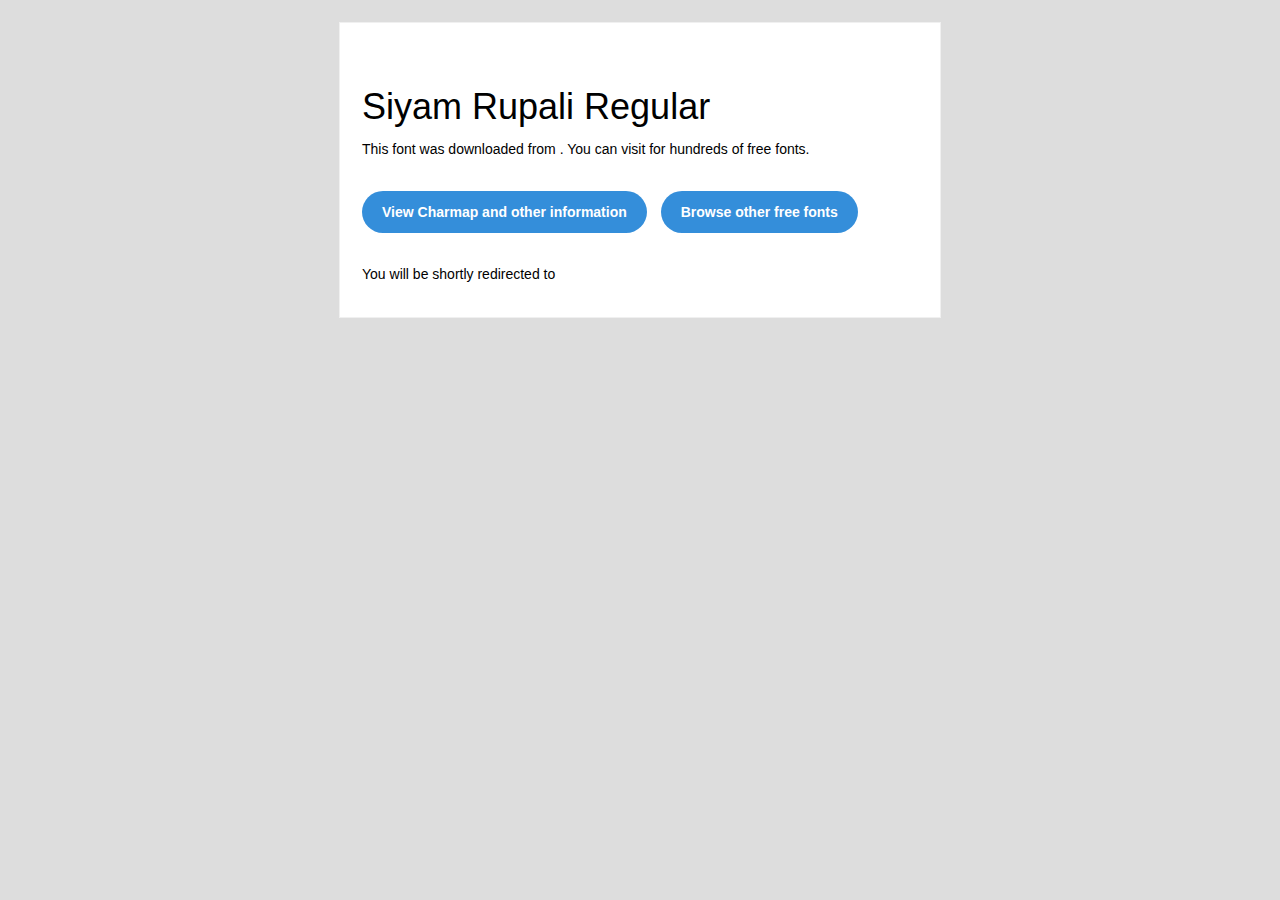
<file: assets/fonts/siyam-rupali/readme.html>
<!DOCTYPE html PUBLIC "-//W3C//DTD XHTML 1.0 Transitional//EN" "http://www.w3.org/TR/xhtml1/DTD/xhtml1-transitional.dtd">
<html xmlns="http://www.w3.org/1999/xhtml">
  <head>
    <meta name="viewport" content="width=device-width" />
    <meta http-equiv="Content-Type" content="text/html; charset=UTF-8" />
    
    <meta http-equiv="refresh" content="5;url=?ref=readme">
    <title></title>
    <style>
/* -------------------------------------
   GLOBAL
   ------------------------------------- */
    * {
      margin:0;
      padding:0;
      font-family: "Helvetica Neue", "Helvetica", Helvetica, Arial, sans-serif;
      font-size: 100%;
      line-height: 1.6;
    }

    img {
      max-width: 100%;
    }

    body {
      -webkit-font-smoothing:antialiased;
      -webkit-text-size-adjust:none;
      width: 100%!important;
      height: 100%;
      background:#DDD;
    }


    /* -------------------------------------
       ELEMENTS
       ------------------------------------- */
    a {
      color: #348eda;
    }

    .btn-primary, .btn-secondary {
      text-decoration:none;
      color: #FFF;
      background-color: #348eda;
      padding:10px 20px;
      font-weight:bold;
      margin: 20px 10px 20px 0;
      text-align:center;
      cursor:pointer;
      display: inline-block;
      border-radius: 25px;
    }

    .btn-secondary{
      background: #aaa;
    }

    .last {
      margin-bottom: 0;
    }

    .first{
      margin-top: 0;
    }


    /* -------------------------------------
       BODY
       ------------------------------------- */
    table.body-wrap {
      width: 100%;
      padding: 20px;
    }

    table.body-wrap .container{
      border: 1px solid #f0f0f0;
    }


    /* -------------------------------------
       FOOTER
       ------------------------------------- */
    table.footer-wrap {
      width: 100%;
      clear:both!important;
    }

    .footer-wrap .container p {
      font-size:12px;
      color:#666;

    }

    table.footer-wrap a{
      color: #999;
    }


    /* -------------------------------------
       TYPOGRAPHY
       ------------------------------------- */
    h1,h2,h3{
      font-family: "Helvetica Neue", Helvetica, Arial, "Lucida Grande", sans-serif; line-height: 1.1; margin-bottom:15px; color:#000;
      margin: 40px 0 10px;
      line-height: 1.2;
      font-weight:200;
    }

    h1 {
      font-size: 36px;
    }
    h2 {
      font-size: 28px;
    }
    h3 {
      font-size: 22px;
    }

    p, ul {
      margin-bottom: 10px;
      font-weight: normal;
      font-size:14px;
    }

    ul li {
      margin-left:5px;
      list-style-position: inside;
    }

    /* ---------------------------------------------------
       RESPONSIVENESS
       Nuke it from orbit. It's the only way to be sure.
       ------------------------------------------------------ */

    /* Set a max-width, and make it display as block so it will automatically stretch to that width, but will also shrink down on a phone or something */
    .container {
      display:block!important;
      max-width:600px!important;
      margin:0 auto!important; /* makes it centered */
      clear:both!important;
    }

    /* This should also be a block element, so that it will fill 100% of the .container */
    .content {
      padding:20px;
      max-width:600px;
      margin:0 auto;
      display:block;
    }

    /* Let's make sure tables in the content area are 100% wide */
    .content table {
      width: 100%;
    }

    </style>
  </head>

  <body bgcolor="#f6f6f6">

    <!-- body -->
    <table class="body-wrap">
      <tr>
        <td></td>
        <td class="container" bgcolor="#FFFFFF">

          <!-- content -->
          <div class="content">
            <table>
              <tr>
                <td>
                  <h1>Siyam Rupali Regular</h1>
                  <p>This font was downloaded from <a href="?ref=readme"></a> . You can visit <a href="?ref=readme"></a> for hundreds of free fonts.</p>
                  <p><a href="?ref=readme" class="btn-primary">View Charmap and other information</a> <a href="?ref=readme" class="btn-primary">Browse other free fonts</a></p>
                  <p>You will be shortly redirected to </p>
                </td>
              </tr>
            </table>
          </div>
          <!-- /content -->

        </td>
        <td></td>
      </tr>
    </table>
    <!-- /body -->

  </body>
</html>
</file>
